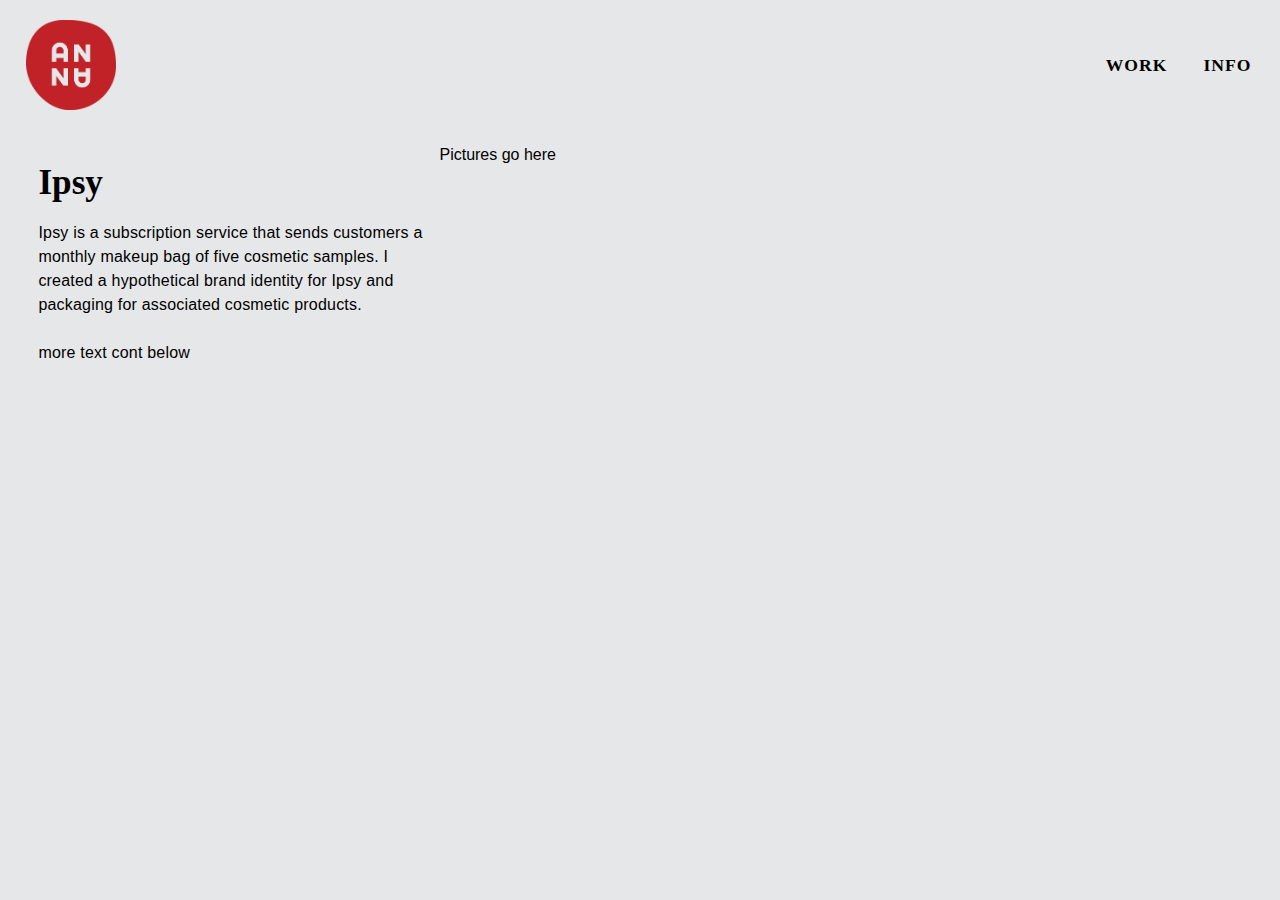
<file: ipsy.html>
<!DOCTYPE html>
<html lang="en">
<head>

<meta charset="utf-8">
<title>Ipsy &ndash; Anna Schneider</title>
<meta name="description" content="Anna Schneider is a graphic designer, Seattle native, and friend. Have a look at her work and see if you'd like to be her next client.">
<meta name="author" content="Anna Schneider">

<meta name="viewport" content="width=device-width, initial-scale=1">

<link href="https://fonts.googleapis.com/css?family=Crimson+Text:400,400i" rel="stylesheet">

<link rel="stylesheet" href="css/main.css">
<link rel="stylesheet" href="css/normalize.css">
<link rel="stylesheet" href="css/skeleton.css">

<link rel="icon" type="image/png" href="images/favicon.png">

</head>
    
    
    
    
    
<body>
    

    <div id="navbar">

        <a href="index.html"><img src="images/mylogo_apr18.png"></a>
        
        <div id="navlinks">
                 
            <a href="info.html">INFO</a>
            <a href="index.html">WORK</a>
        
        </div>

    </div>
    
    
    <div class="container">
        
        <div class="row">
            
            <div class="four columns">
                
                <div class="pagetitle">Ipsy</div>
                
                <div class="bodytext">
                    
                    Ipsy is a subscription service that sends customers a monthly makeup bag of five cosmetic samples. I created a hypothetical brand identity for Ipsy and packaging for associated cosmetic products. <br><br>
                    
                    more text cont below
                    
                </div>
                
            </div>
            
            <div class="eight columns">
                
                <p>Pictures go here</p>
                
            </div>
            
        </div>
        
    </div>
    

</body>
    
    
    
    
</html>
</file>
<file: css/main.css>
/*-------- FOR ALL PAGES --------*/

html {
    background: #e6e7e8;
}

body{
    font-family: 'Karla', sans-serif;
    font-family: aktiv-grotesk, sans-serif;
}

/* Navigation bar */

#navbar {
    overflow: hidden;
    position: fixed;
    top: 0;
    height: 130px;
    margin-left:2%;
    margin-right:2%;
    width: 96%;
    background-color: #e6e7e8;
    z-index:1;
}

@media (max-width: 550px) {
    #navbar {
        margin-left: 3%;
        margin-right: 3%;
        width: 94%;
    }
}

@media (width: 400px) {
    #navbar {
        margin-left: 7%;
        margin-right: 7%;
        width: 86%;
    }
}

@media (max-width: 400px) {
    #navbar {
        margin-left: 5%;
        margin-right: 5%;
        width: 90%;
        height: 110px;
    }
}

/* Logo inside navbar */
#navbar img {
    float: left;
    height: 90px;
    margin-top:20px;
    transition: .5s ease;
}

@media (max-width: 400px) {
    #navbar img {
        height: 70px;
    }
}

#navbar img:hover {
    transform: rotate(180deg);
    transition: .5s ease;
}

/* Links inside navbar */
#navlinks a {
    float: right;
    margin-top: 55px;
    margin-left:30px;
    padding-left:3px;
    padding-right:3px;
    display: block;
    text-align: center;
    font-family: 'Karla';
    font-weight:700;
    font-size: 1.1em;
    color: black;
    text-decoration: none;
    letter-spacing: 1px;
}

#navlinks a:hover{
    color: white;
    background-color: #bf2227;
}

@media (max-width: 400px) {
    #navlinks a {
        font-size: 1.2em;
        margin-top: 45px;
    }
}


/*-------- FOR HOMEPAGE --------*/

#covergrid {
    margin-top: 150px;
    margin-bottom: 40px;
    width: 100;
}

.cover-container {
    position: relative;
}

.cover-container:hover > .caption {
    opacity: 1;
    transition: .3s ease;
}

.cover-container:hover > .coverimgfull img {
    opacity: .2;
    transition: .3s ease;
}

.cover-container:hover > .coverimgsquare img {
    opacity: .2;
    transition: .3s ease;
}

.caption {
    position: absolute;
    left: 27px;
    top: 25px;
    opacity: 0;
    pointer-events: none;
    color: black;
    font-size: 1.7em;
    font-family: 'Karla';
    font-weight: 700;
}

.coverimgfull img {
    display: block;
    /*max-height: 500px;*/
    width: 100%;
    opacity: 1;
}

.coverimgsquare img {
    display: none;
    max-height: 500px;
    width: 100%;
    margin-bottom: 30px;
}

@media (max-width: 550px) {
    .coverimgfull img {
        display: none; }
    .coverimgsquare img {
        display: block; }
}

@media (max-width: 400px) {
    .coverimgsquare img {
    /*width: 116%;
    margin-left:-8%;*/
    width:100%;
    }
}



/*-------- FOR PROJECT PAGES --------*/

.pagetitle {
    margin-top: 30px;
    font-family: 'Karla';
    font-size: 2.2em;
    font-weight: 700;
    line-height: 1.3;
    hyphens: manual;
    /*letter-spacing: 1px;*/
}

.bodytitle {
    text-decoration: none;
    font-weight: 700;
    font-family: 'Karla';
    color: black;
    font-size: 1.1em;
    letter-spacing: .8px;
}

.bodytext {
    margin-top: 15px;
    font-size: 1em;
    line-height: 1.5;
    font-family: aktiv-grotesk, sans-serif;
    font-weight: 300;
    letter-spacing: .2px;
    font-style: normal;
}

/*.bodytextitc {
    font-family: 'Inter';
    font-weight: 300;
    font-style: italic;
    font-size: 1em;
    line-height: 1.5;
}*/

.bodytext a {
    text-decoration: none;
    font-weight: 700;
    font-family: 'Karla';
    color: black;
    font-size: 1.1em;
    letter-spacing: .8px;
    padding-left: 3px;
    padding-right: 3px;
}

.bodytext a:hover {
    color: white;
    background-color: #bf2227;
}

.projecttext {
    margin-bottom: 40px;
    margin-right: 30px;
}

@media (max-width: 550px) {
    .projecttext {
        margin-right: 0px;
    }
}

.projectimg {
    margin-bottom: 40px;
}

.projectimg img {
    width: 103%;
    display: block;
    margin-bottom: 20px;
}

@media (max-width: 550px) {
    .projectimg img {
        width: 100%;
    }
}

.ongoingproject {
    font-family: 'Karla';
    font-weight: 700;
    color: black;
    letter-spacing: 1px;
}


/*-------- FOR INFO PAGE --------*/

#annaphoto img {
    margin-top: 30px;
    width: 100%;
}

#bio {
    /*max-width: 700px;*/
    width: 95%;
    margin-left: 30px;
    background-color:#e6e7e8;
}

@media (max-width: 550px) {
    #bio {
        margin-left: 0px;
        max-width: 100%;
        margin-bottom: 30px;
    }
}

#bio a {
    font-size: 1.1em;
    margin-right: 10px;
}

#bio img {
    height: 1.2em;
    display: inline;
    padding-left:3px;
    padding-right:3px;
    padding-top:3px;
}

@media (max-width: 550px) {
    
    #bio {
        margin-top: 0;
        margin-left: none;
        margin-bottom: 30px;
    }
}

@media (max-width: 400px) {
    #bio img {
        height: 1.5em;
    }
}

#biolinks {
    text-align: left;
}

@media (max-width: 400px) {
    #biolinks {
        /*text-align: center;*/
        font-size: 1.2em;
    }
}

/*-------- FOR FOOTER --------*/

#myfooter {
    margin-left: 8%;
    margin-right: 8%;
    padding-top: 30px;
    height: 60px;
    background-color: #e6e7e8;
    font-family: 'Karla';
    color: black;
    font-weight: 400;
    font-size: .9em;
    text-align: left;
    bottom: 0;
    position: absolute;
}

@media (max-width: 550px) {
    #myfooter {
        font-size: 1em;
        text-align: center;
        position: relative;
        bottom: 
    }
}






























/*footer {
    margin-left: 8%;
    margin-right: 8%;
    background-color:#e6e7e8;
    color: black;
    float: left;
    font-family: 'Karla';
    font-weight: 400;
    font-size: .8em;
    padding-bottom: 20px;
    position: static;
    bottom: 0;
}*/
</file>
<file: css/skeleton.css>
/*
* Skeleton V2.0.4
* Copyright 2014, Dave Gamache
* www.getskeleton.com
* Free to use under the MIT license.
* http://www.opensource.org/licenses/mit-license.php
* 12/29/2014
*/


/* Table of contents
––––––––––––––––––––––––––––––––––––––––––––––––––
- Grid
- Base Styles
- Typography
- Links
- Buttons
- Forms
- Lists
- Code
- Tables
- Spacing
- Utilities
- Clearing
- Media Queries
*/


/* Grid
–––––––––––––––––––––––––––––––––––––––––––––––––– */

.container {
    margin-top: 130px;
    position: relative;
    padding: 0 20px;
    box-sizing: border-box; 
    min-height: 100%;
    /*width: 100%;*/
}

.column,
.columns {
  width: 100%;
  float: left;
  box-sizing: border-box; }

/* For devices larger than 400px */
@media (min-width: 400px) {
    .container {
        margin-left:4%;
        margin-right:4%;
        padding: 0; 
        position: sticky;
        top:130px;
    }
}

/* For devices larger than 550px */
@media (min-width: 550px) {
    .container {
        margin-left:3%;
        margin-right:3%;
    }
    
  .column,
  .columns {
    position: sticky;
    top:130px;}
  .column:first-child,
  .columns:first-child {
    margin-left: 0; }

  .one.column,
  .one.columns                    { width: 4.66666666667%; }
  .two.columns                    { width: 13.3333333333%; }
  .three.columns                  { width: 22%;            }
  .four.columns                   { width: 33.3333333333%; }
  .five.columns                   { width: 41.6666666667%; }
  .six.columns                    { width: 48%;            }
  .seven.columns                  { width: 58.3333333333%; }
  .eight.columns                  { width: 65.3333333333%; }
  .nine.columns                   { width: 74.0%;          }
  .ten.columns                    { width: 82.6666666667%; }
  .eleven.columns                 { width: 91.3333333333%; }
  .twelve.columns                 { width: 100%; margin-left: 0; }

  .one-third.column               { width: 30.6666666667%; }
  .two-thirds.column              { width: 65.3333333333%; }

  .one-half.column                { width: 48%; }

  /* Offsets */
  .offset-by-one.column,
  .offset-by-one.columns          { margin-left: 8.66666666667%; }
  .offset-by-two.column,
  .offset-by-two.columns          { margin-left: 17.3333333333%; }
  .offset-by-three.column,
  .offset-by-three.columns        { margin-left: 26%;            }
  .offset-by-four.column,
  .offset-by-four.columns         { margin-left: 34.6666666667%; }
  .offset-by-five.column,
  .offset-by-five.columns         { margin-left: 43.3333333333%; }
  .offset-by-six.column,
  .offset-by-six.columns          { margin-left: 52%;            }
  .offset-by-seven.column,
  .offset-by-seven.columns        { margin-left: 60.6666666667%; }
  .offset-by-eight.column,
  .offset-by-eight.columns        { margin-left: 69.3333333333%; }
  .offset-by-nine.column,
  .offset-by-nine.columns         { margin-left: 78.0%;          }
  .offset-by-ten.column,
  .offset-by-ten.columns          { margin-left: 86.6666666667%; }
  .offset-by-eleven.column,
  .offset-by-eleven.columns       { margin-left: 95.3333333333%; }

  .offset-by-one-third.column,
  .offset-by-one-third.columns    { margin-left: 34.6666666667%; }
  .offset-by-two-thirds.column,
  .offset-by-two-thirds.columns   { margin-left: 69.3333333333%; }

  .offset-by-one-half.column,
  .offset-by-one-half.columns     { margin-left: 52%; }

}


/* Base Styles
–––––––––––––––––––––––––––––––––––––––––––––––––– */
/* NOTE
html is set to 62.5% so that all the REM measurements throughout Skeleton
are based on 10px sizing. So basically 1.5rem = 15px :) 
html {
  font-size: 62.5%; }
body {
  font-size: 1.5em; currently ems cause chrome bug misinterpreting rems on body element 
  line-height: 1.6;
  font-weight: 400;
  font-family: "Raleway", "HelveticaNeue", "Helvetica Neue", Helvetica, Arial, sans-serif;
  color: #222; }*/


/* Typography
–––––––––––––––––––––––––––––––––––––––––––––––––– 
h1, h2, h3, h4, h5, h6 {
  margin-top: 0;
  margin-bottom: 2rem;
  font-weight: 300; }
h1 { font-size: 4.0rem; line-height: 1.2;  letter-spacing: -.1rem;}
h2 { font-size: 3.6rem; line-height: 1.25; letter-spacing: -.1rem; }
h3 { font-size: 3.0rem; line-height: 1.3;  letter-spacing: -.1rem; }
h4 { font-size: 2.4rem; line-height: 1.35; letter-spacing: -.08rem; }
h5 { font-size: 1.8rem; line-height: 1.5;  letter-spacing: -.05rem; }
h6 { font-size: 1.5rem; line-height: 1.6;  letter-spacing: 0; } */

/* Larger than phablet 
@media (min-width: 550px) {
  h1 { font-size: 5.0rem; }
  h2 { font-size: 4.2rem; }
  h3 { font-size: 3.6rem; }
  h4 { font-size: 3.0rem; }
  h5 { font-size: 2.4rem; }
  h6 { font-size: 1.5rem; }
}

p {
  margin-top: 0; } */


/* Links
–––––––––––––––––––––––––––––––––––––––––––––––––– 
a {
  color: #1EAEDB; }
a:hover {
  color: #0FA0CE; } */


/* Buttons
–––––––––––––––––––––––––––––––––––––––––––––––––– 
.button,
button,
input[type="submit"],
input[type="reset"],
input[type="button"] {
  display: inline-block;
  height: 38px;
  padding: 0 30px;
  color: #555;
  text-align: center;
  font-size: 11px;
  font-weight: 600;
  line-height: 38px;
  letter-spacing: .1rem;
  text-transform: uppercase;
  text-decoration: none;
  white-space: nowrap;
  background-color: transparent;
  border-radius: 4px;
  border: 1px solid #bbb;
  cursor: pointer;
  box-sizing: border-box; }
.button:hover,
button:hover,
input[type="submit"]:hover,
input[type="reset"]:hover,
input[type="button"]:hover,
.button:focus,
button:focus,
input[type="submit"]:focus,
input[type="reset"]:focus,
input[type="button"]:focus {
  color: #333;
  border-color: #888;
  outline: 0; }
.button.button-primary,
button.button-primary,
input[type="submit"].button-primary,
input[type="reset"].button-primary,
input[type="button"].button-primary {
  color: #FFF;
  background-color: #33C3F0;
  border-color: #33C3F0; }
.button.button-primary:hover,
button.button-primary:hover,
input[type="submit"].button-primary:hover,
input[type="reset"].button-primary:hover,
input[type="button"].button-primary:hover,
.button.button-primary:focus,
button.button-primary:focus,
input[type="submit"].button-primary:focus,
input[type="reset"].button-primary:focus,
input[type="button"].button-primary:focus {
  color: #FFF;
  background-color: #1EAEDB;
  border-color: #1EAEDB; } */


/* Forms
–––––––––––––––––––––––––––––––––––––––––––––––––– 
input[type="email"],
input[type="number"],
input[type="search"],
input[type="text"],
input[type="tel"],
input[type="url"],
input[type="password"],
textarea,
select {
  height: 38px;
  padding: 6px 10px;
  background-color: #fff;
  border: 1px solid #D1D1D1;
  border-radius: 4px;
  box-shadow: none;
  box-sizing: border-box; }
input[type="email"],
input[type="number"],
input[type="search"],
input[type="text"],
input[type="tel"],
input[type="url"],
input[type="password"],
textarea {
  -webkit-appearance: none;
     -moz-appearance: none;
          appearance: none; }
textarea {
  min-height: 65px;
  padding-top: 6px;
  padding-bottom: 6px; }
input[type="email"]:focus,
input[type="number"]:focus,
input[type="search"]:focus,
input[type="text"]:focus,
input[type="tel"]:focus,
input[type="url"]:focus,
input[type="password"]:focus,
textarea:focus,
select:focus {
  border: 1px solid #33C3F0;
  outline: 0; }
label,
legend {
  display: block;
  margin-bottom: .5rem;
  font-weight: 600; }
fieldset {
  padding: 0;
  border-width: 0; }
input[type="checkbox"],
input[type="radio"] {
  display: inline; }
label > .label-body {
  display: inline-block;
  margin-left: .5rem;
  font-weight: normal; } */


/* Lists
–––––––––––––––––––––––––––––––––––––––––––––––––– 
ul {
  list-style: circle inside; }
ol {
  list-style: decimal inside; }
ol, ul {
  padding-left: 0;
  margin-top: 0; }
ul ul,
ul ol,
ol ol,
ol ul {
  margin: 1.5rem 0 1.5rem 3rem;
  font-size: 90%; }
li {
  margin-bottom: 1rem; } */


/* Code
–––––––––––––––––––––––––––––––––––––––––––––––––– */
code {
  padding: .2rem .5rem;
  margin: 0 .2rem;
  font-size: 90%;
  white-space: nowrap;
  background: #F1F1F1;
  border: 1px solid #E1E1E1;
  border-radius: 4px; }
pre > code {
  display: block;
  padding: 1rem 1.5rem;
  white-space: pre; }


/* Tables
–––––––––––––––––––––––––––––––––––––––––––––––––– 
th,
td {
  padding: 12px 15px;
  text-align: left;
  border-bottom: 1px solid #E1E1E1; }
th:first-child,
td:first-child {
  padding-left: 0; }
th:last-child,
td:last-child {
  padding-right: 0; } */


/* Spacing
–––––––––––––––––––––––––––––––––––––––––––––––––– */
button,
.button {
  margin-bottom: 1rem; }
input,
textarea,
select,
fieldset {
  margin-bottom: 1.5rem; }
pre,
blockquote,
dl,
figure,
table,
p,
ul,
ol,
form {
  margin-bottom: 2.5rem; }


/* Utilities
–––––––––––––––––––––––––––––––––––––––––––––––––– */
.u-full-width {
  width: 100%;
  box-sizing: border-box; }
.u-max-full-width {
  max-width: 100%;
  box-sizing: border-box; }
.u-pull-right {
  float: right; }
.u-pull-left {
  float: left; }


/* Misc
–––––––––––––––––––––––––––––––––––––––––––––––––– */
hr {
  margin-top: 3rem;
  margin-bottom: 3.5rem;
  border-width: 0;
  border-top: 1px solid #E1E1E1; }


/* Clearing
–––––––––––––––––––––––––––––––––––––––––––––––––– 

/* Self Clearing Goodness */
.container:after,
.row:after,
.u-cf {
  content: "";
  display: table;
  clear: both; }


/* Media Queries
–––––––––––––––––––––––––––––––––––––––––––––––––– */
/*
Note: The best way to structure the use of media queries is to create the queries
near the relevant code. For example, if you wanted to change the styles for buttons
on small devices, paste the mobile query code up in the buttons section and style it
there.
*/


/* Larger than mobile */
@media (min-width: 400px) {}

/* Larger than phablet (also point when grid becomes active) */
@media (min-width: 550px) {}

/* Larger than tablet */
@media (min-width: 750px) {}

/* Larger than desktop */
@media (min-width: 1000px) {}

/* Larger than Desktop HD */
@media (min-width: 1200px) {}
</file>
